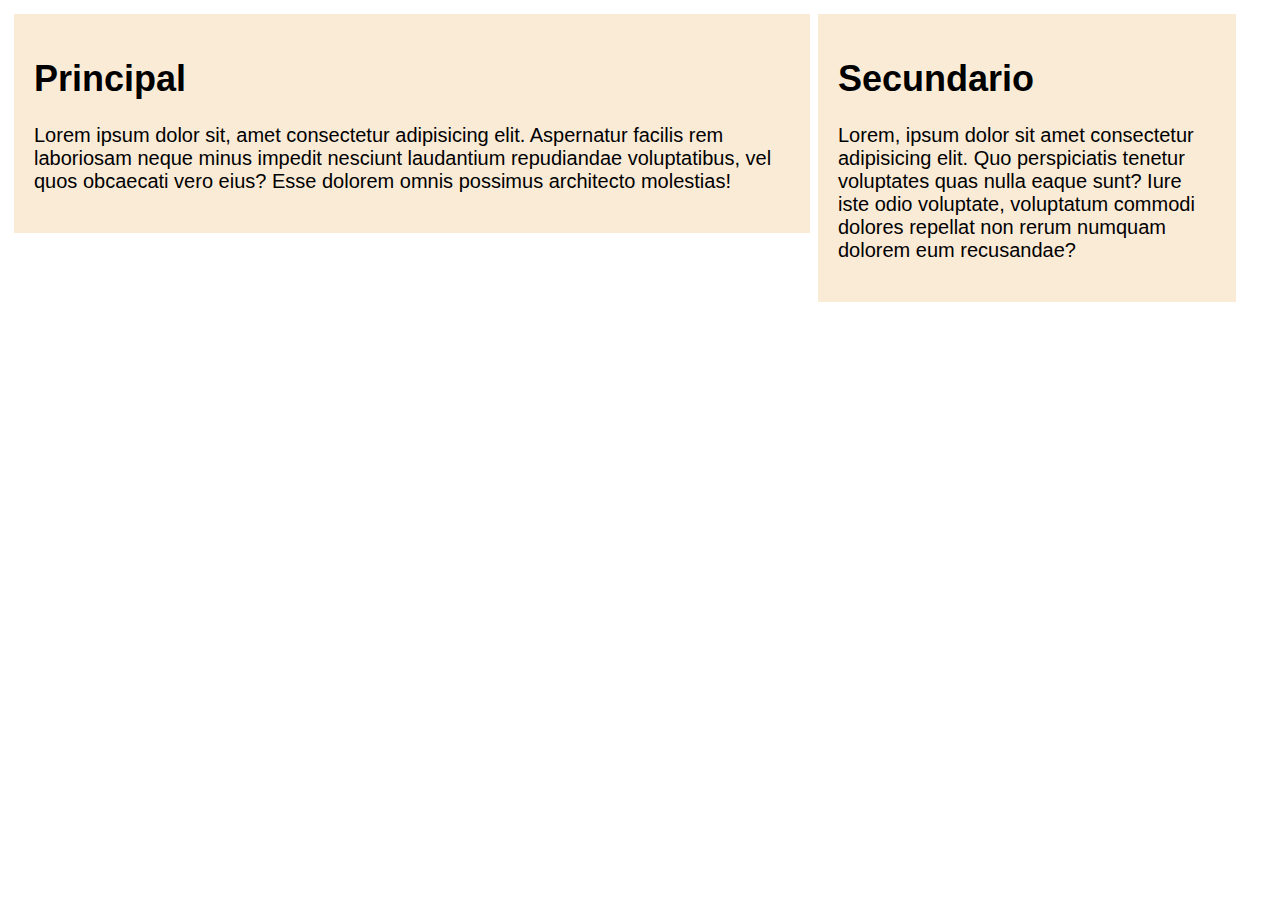
<file: Practica4/index.html>
<!DOCTYPE html>

<html>
<head>
    <title>Prueba2</title>
    <meta charset="utf-8">
    <meta name="viewport" content="initial-scale=1.0,
width=device-width">
    <link href="https://fonts.googleapis.com/css?family=Open+Sans:400,700|Roboto" rel="stylesheet">
    <link rel="stylesheet" href="estilo.css">
    
</head>

    <body>
    
        <div class="principal">
            <h1>Principal</h1>   <p>Lorem ipsum dolor sit, amet consectetur adipisicing elit. Aspernatur facilis rem laboriosam neque minus impedit nesciunt laudantium repudiandae voluptatibus, vel quos obcaecati vero eius? Esse dolorem omnis possimus architecto molestias!</p>  
        </div>
        <div class="secundario">
            <h1>Secundario</h1>
            <p>Lorem, ipsum dolor sit amet consectetur adipisicing elit. Quo perspiciatis tenetur voluptates quas nulla eaque sunt? Iure iste odio voluptate, voluptatum commodi dolores repellat non rerum numquam dolorem eum recusandae?</p>
        </div>
    
       
    </body>
</html>
</file>
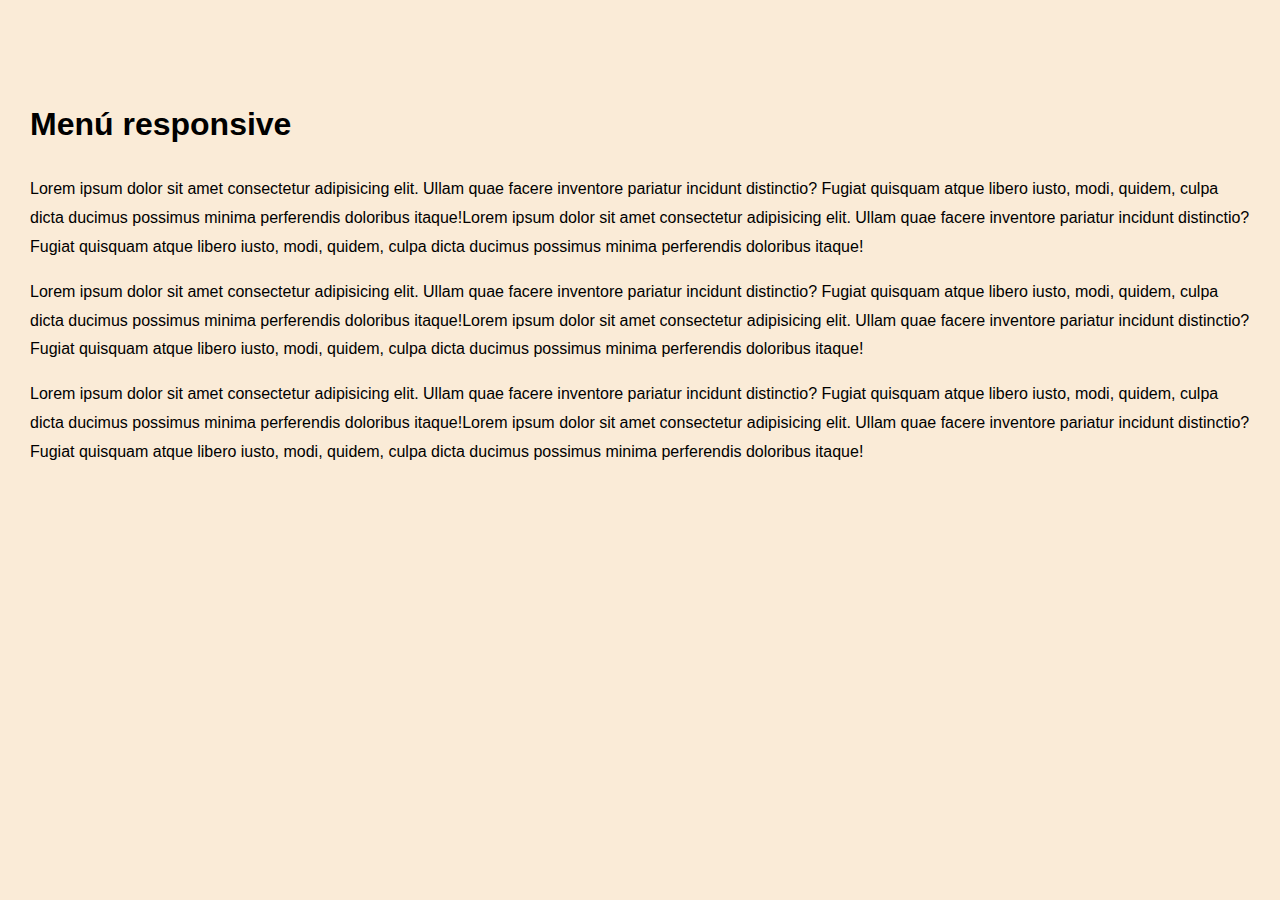
<file: Practica 5/index_.html>
<!DOCTYPE html>

<html>
<head>
    <title>Prueba2</title>
    <meta charset="utf-8">
    <meta name="viewport" content="initial-scale=1.0,
width=device-width">
    <link href="https://fonts.googleapis.com/css?family=Open+Sans:400,700|Roboto" rel="stylesheet">
    <link rel="stylesheet" href="estilo.css">
    
</head>

    <body>
        <a href="#menu" class="lanzador-menu" id="enlace-menu">Menu </a>
        <h1>Menú responsive</h1>
        <p>Lorem ipsum dolor sit amet consectetur adipisicing elit. Ullam quae facere 
            inventore pariatur incidunt distinctio? Fugiat quisquam atque libero iusto, modi, quidem, 
            culpa dicta ducimus possimus minima perferendis doloribus itaque!Lorem ipsum dolor sit amet consectetur adipisicing elit. Ullam quae facere 
            inventore pariatur incidunt distinctio? Fugiat quisquam atque libero iusto, modi, quidem, 
            culpa dicta ducimus possimus minima perferendis doloribus itaque!</p>
        <p>Lorem ipsum dolor sit amet consectetur adipisicing elit. Ullam quae facere 
            inventore pariatur incidunt distinctio? Fugiat quisquam atque libero iusto, modi, quidem, 
            culpa dicta ducimus possimus minima perferendis doloribus itaque!Lorem ipsum dolor sit amet consectetur adipisicing elit. Ullam quae facere 
            inventore pariatur incidunt distinctio? Fugiat quisquam atque libero iusto, modi, quidem, 
            culpa dicta ducimus possimus minima perferendis doloribus itaque!</p>
            <p>Lorem ipsum dolor sit amet consectetur adipisicing elit. Ullam quae facere 
            inventore pariatur incidunt distinctio? Fugiat quisquam atque libero iusto, modi, quidem, 
            culpa dicta ducimus possimus minima perferendis doloribus itaque!Lorem ipsum dolor sit amet consectetur adipisicing elit. Ullam quae facere 
            inventore pariatur incidunt distinctio? Fugiat quisquam atque libero iusto, modi, quidem, 
            culpa dicta ducimus possimus minima perferendis doloribus itaque!</p>
            <div id="menu" class="navegacion">
            <ul></ul>
            <li>
                <a href="#">Inicio</a>
            </li>
            <li>
                 <a href="#">Servicios</a>
            </li>
            <li>
                <a href="#">Productos</a>
            </li>
             <li>
                <a href="#">Contacto</a>
            </li>
            <li>
                    <a href="#">Blog</a>
                </li>
                
                </ul>
            </div>

            <script src="javascript.js"></script>
    
       
    </body>
</html>
</file>
<file: Practica4/estilo.css>
* { boxsizing: border-box;
}

body {
    font-family: sans-serif;
    font-size: 20px;
    margin: 10px;
}

div {
    background-color: antiquewhite;
    float: left;
    border: 4px solid white;
    padding: 20px;
}

h1, h2 {
    font-size: 36px;
}


.principal {
    width: 60%;
    min-height: 120px;
    
    }

.secundario {
    width: 30%;
    min-height: 120px;
    display: inline-block;
    }

     @media screen and (max-width: 1000px) {
         h1, h2 { 
             font-size: 24px;
         }
         body {
             font-size: 16px;
         }
        
    }

    @media screen and (max-width: 850px) {
        .principal,
        .secundario{
            width: 100%;
            float: none;
        }
    }
</file>
<file: Practica 5/estilo.css>
* {
    box-sizing: border-box;
}

body {
    background-color: antiquewhite;
    position: relative;
    font-size: 16px;
    line-height: 1.8;
    font-family: sans-serif;
    max-width: 850;
    margin: 30px auto;
    padding: 15px 30px;
}

ul {
    padding: 0;
    list-style: none;
    margin: 0;
}

p{
    margin-bottom: 15px;
}

.lanzador-menu{
    text-decoration: none;
    color: #fff;
    padding: 6px 10px;
    background-color: #2d211f;
    border-radius: 3px;
}

@media screen and (min-width: 600px){
    
    .js .navegacion{
        max-height: 0;
        overflow: hidden;
        transition: max-height .5s;
        position: absolute;
        top: 43px;
        left: 30px;
        right: 30px;
        background-color: #2D211F;
    }

    .js navegacion a{
        padding: 5px 10px;
        color: #FFF;
        border-top: 1px solid rgba(255, 255, 255, .4);
    }
    
    .js .navegacion.menu-desplegado{
        max-height: 200px;
    }
}

    @media screen and (min-width: 601px) {
    
    .lanzador-menu{
        display: none;
    }

    .navegacion {
        position: absolute;
        top: -30px;
    }

    body{
        margin-top: 60px;
    }

    .navegacion li {
        display: inline-block;
        margin-right: 15px;
        
    }

}
</file>
